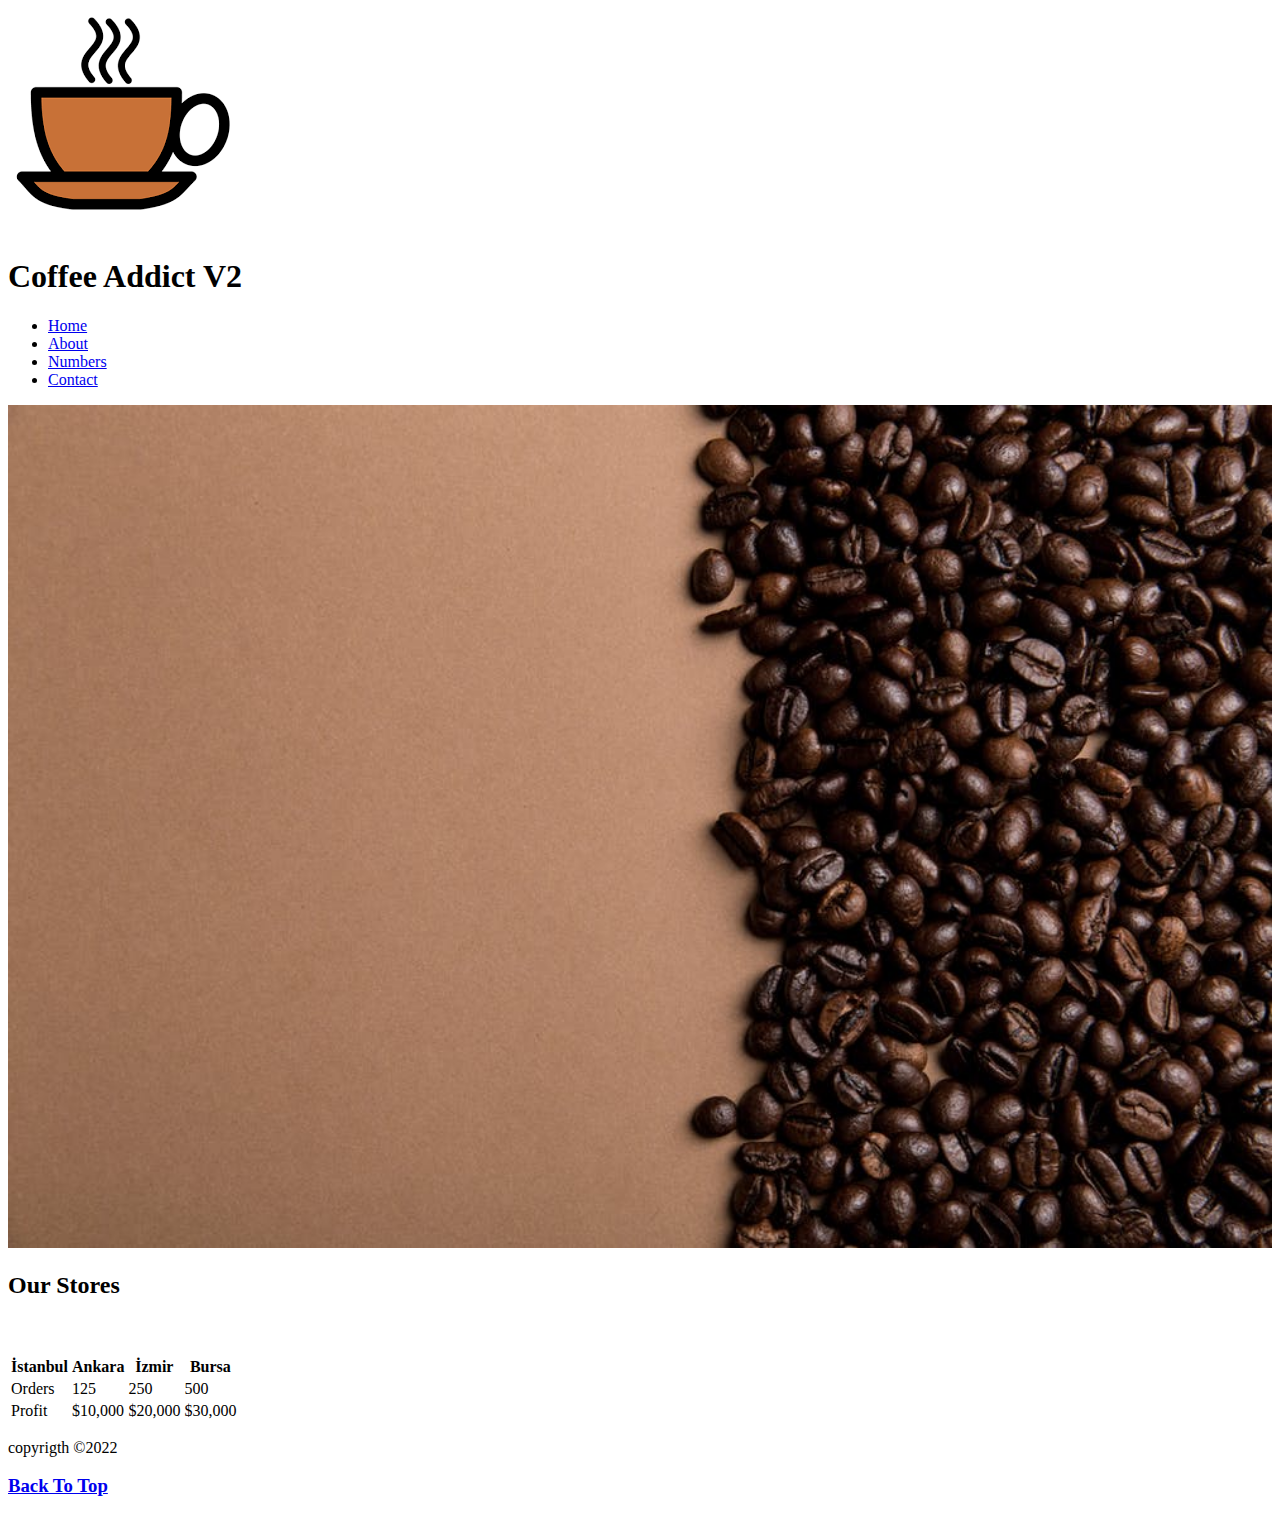
<file: index.html>
<!DOCTYPE html>
<html lang="en">
<head>
  <meta charset="UTF-8">
  <meta http-equiv="X-UA-Compatible" content="IE=edge">
  <meta name="viewport" content="width=device-width, initial-scale=1.0">
  <title>Document</title>
  <link rel="stylesheet" href="style.css">
  
</head>
<body >

 <img class="fit-picture" src="logo.png"  alt="Coffee">
  
  <h1> Coffee Addict V2</h1>
  
  <ul>
    <li><a href="index.html">Home</a></li>
    <li><a href="about.html">About</a></li>
    <li><a href="number.html">Numbers</a></li>
    <li><a href="contact.html">Contact</a></li>
  </ul>
  
  <img  src="background.jpeg"  alt="Coffee Piece" width= 100%> <br>
     
     <h2> Our Stores </h2>

     <br>
     <br>

       <table>
    <thead>
     <tr>
      <th>İstanbul</th>
      <th>Ankara</th>
      <th>İzmir</th>
      <th>Bursa</th>
      
    </tr>
    </thead>
    <tbody>
    <tr>
    <td>Orders</td>
    <td>125</td>
    <td>250</td>
    <td>500</td>
   
      </tr>
    <td>Profit</td>
    <td>$10,000</td>
    <td>$20,000</td>
    <td>$30,000</td>
  
      </tbody>
  </table>
  
<p>copyrigth ©2022</p>

<h3><a href="#">Back To Top</a></h3>
  
     
</body>
</html>
</file>
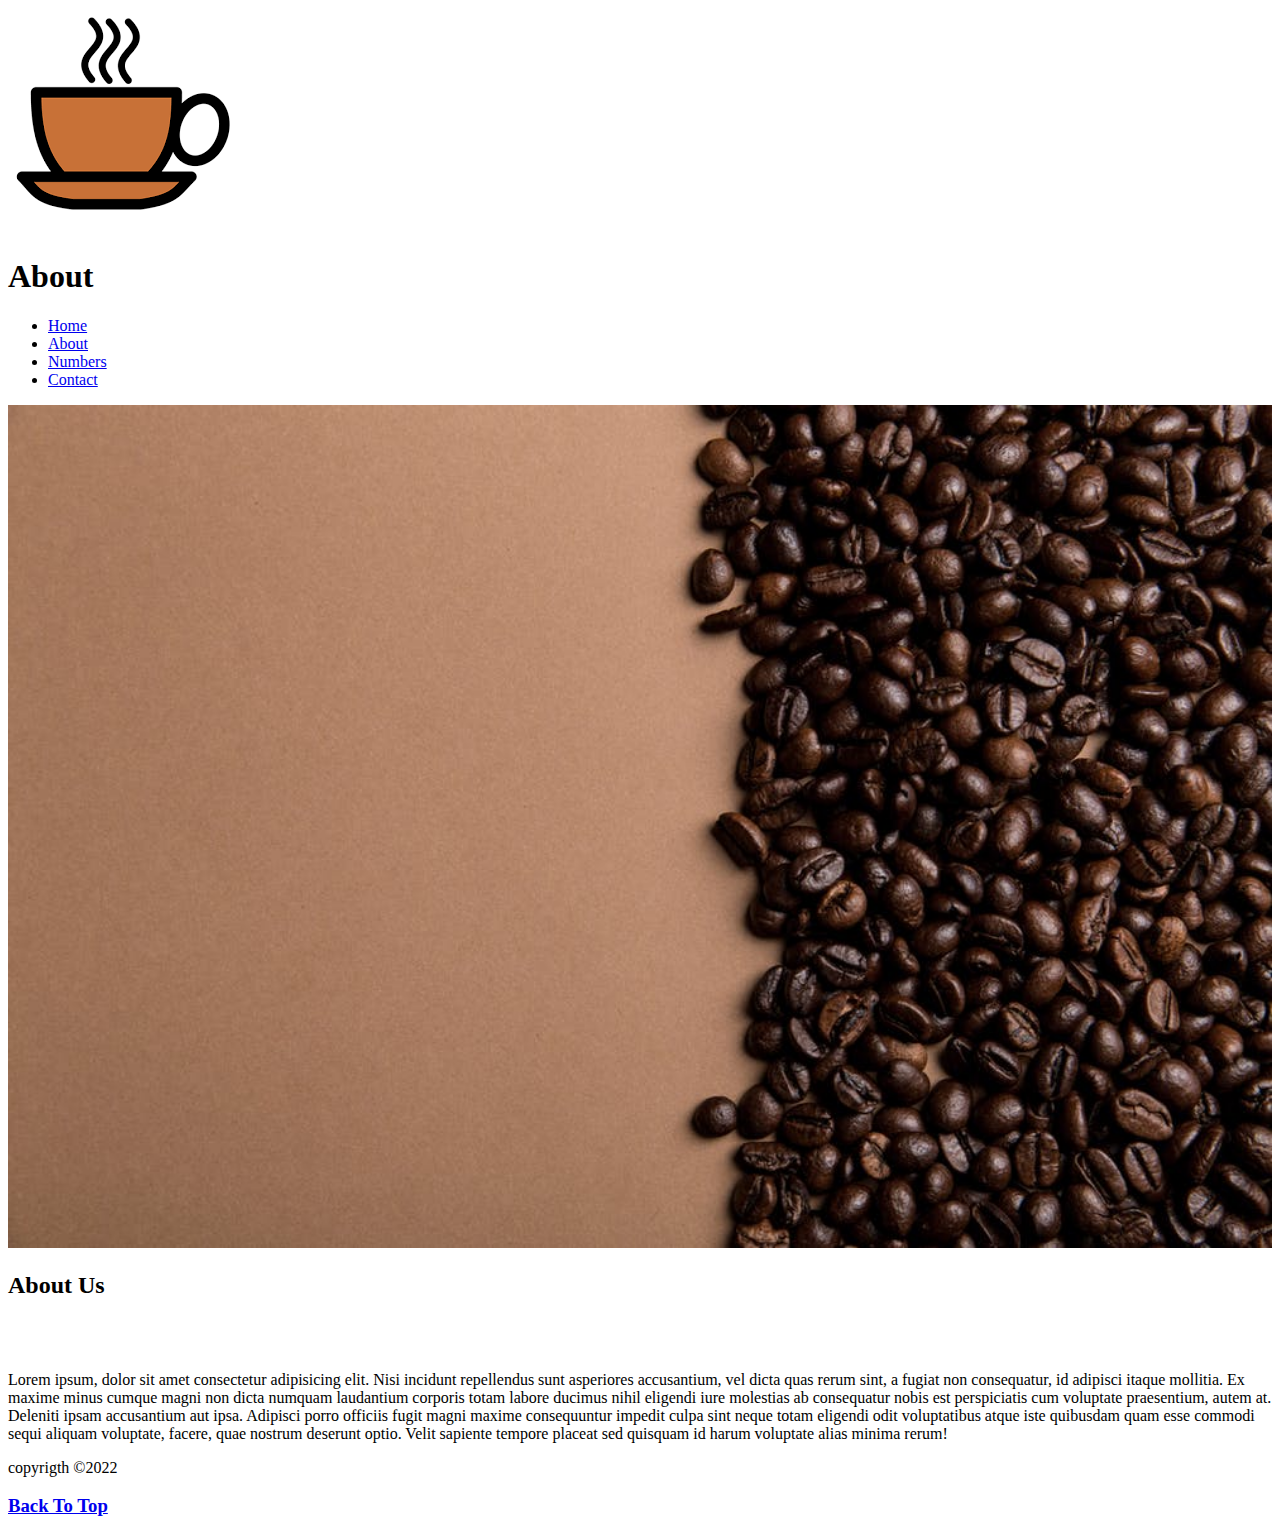
<file: about.html>
<!DOCTYPE html>
<html lang="en">
<head>
  <meta charset="UTF-8">
  <meta http-equiv="X-UA-Compatible" content="IE=edge">
  <meta name="viewport" content="width=device-width, initial-scale=1.0">
  <title>Document</title>
  <link rel="stylesheet" href="style.css">
  
</head>
<body >

 <img class="fit-picture" src="logo.png"  alt="Coffee">
  
  <h1> About</h1>
  
  <ul>
    <li><a href="index.html">Home</a></li>
    <li><a href="about.html">About</a></li>
    <li><a href="number.html">Numbers</a></li>
    <li><a href="contact.html">Contact</a></li>
  </ul>
  
  <img  src="background.jpeg"  alt="Coffee Piece" width= 100%> <br>
     
     <h2> About Us </h2>

     <br>
     <br>

       <p>Lorem ipsum, dolor sit amet consectetur adipisicing elit. Nisi incidunt repellendus sunt asperiores accusantium, vel dicta quas rerum sint, a fugiat non consequatur, id adipisci itaque mollitia. Ex maxime minus cumque magni non dicta numquam laudantium corporis totam labore ducimus nihil eligendi iure molestias ab consequatur nobis est perspiciatis cum voluptate praesentium, autem at. Deleniti ipsam accusantium aut ipsa. Adipisci porro officiis fugit magni maxime consequuntur impedit culpa sint neque totam eligendi odit voluptatibus atque iste quibusdam quam esse commodi sequi aliquam voluptate, facere, quae nostrum deserunt optio. Velit sapiente tempore placeat sed quisquam id harum voluptate alias minima rerum!</p>
  
<p>copyrigth ©2022</p>

<h3><a href="#">Back To Top</a></h3>
  
     
</body>
</html>
</file>
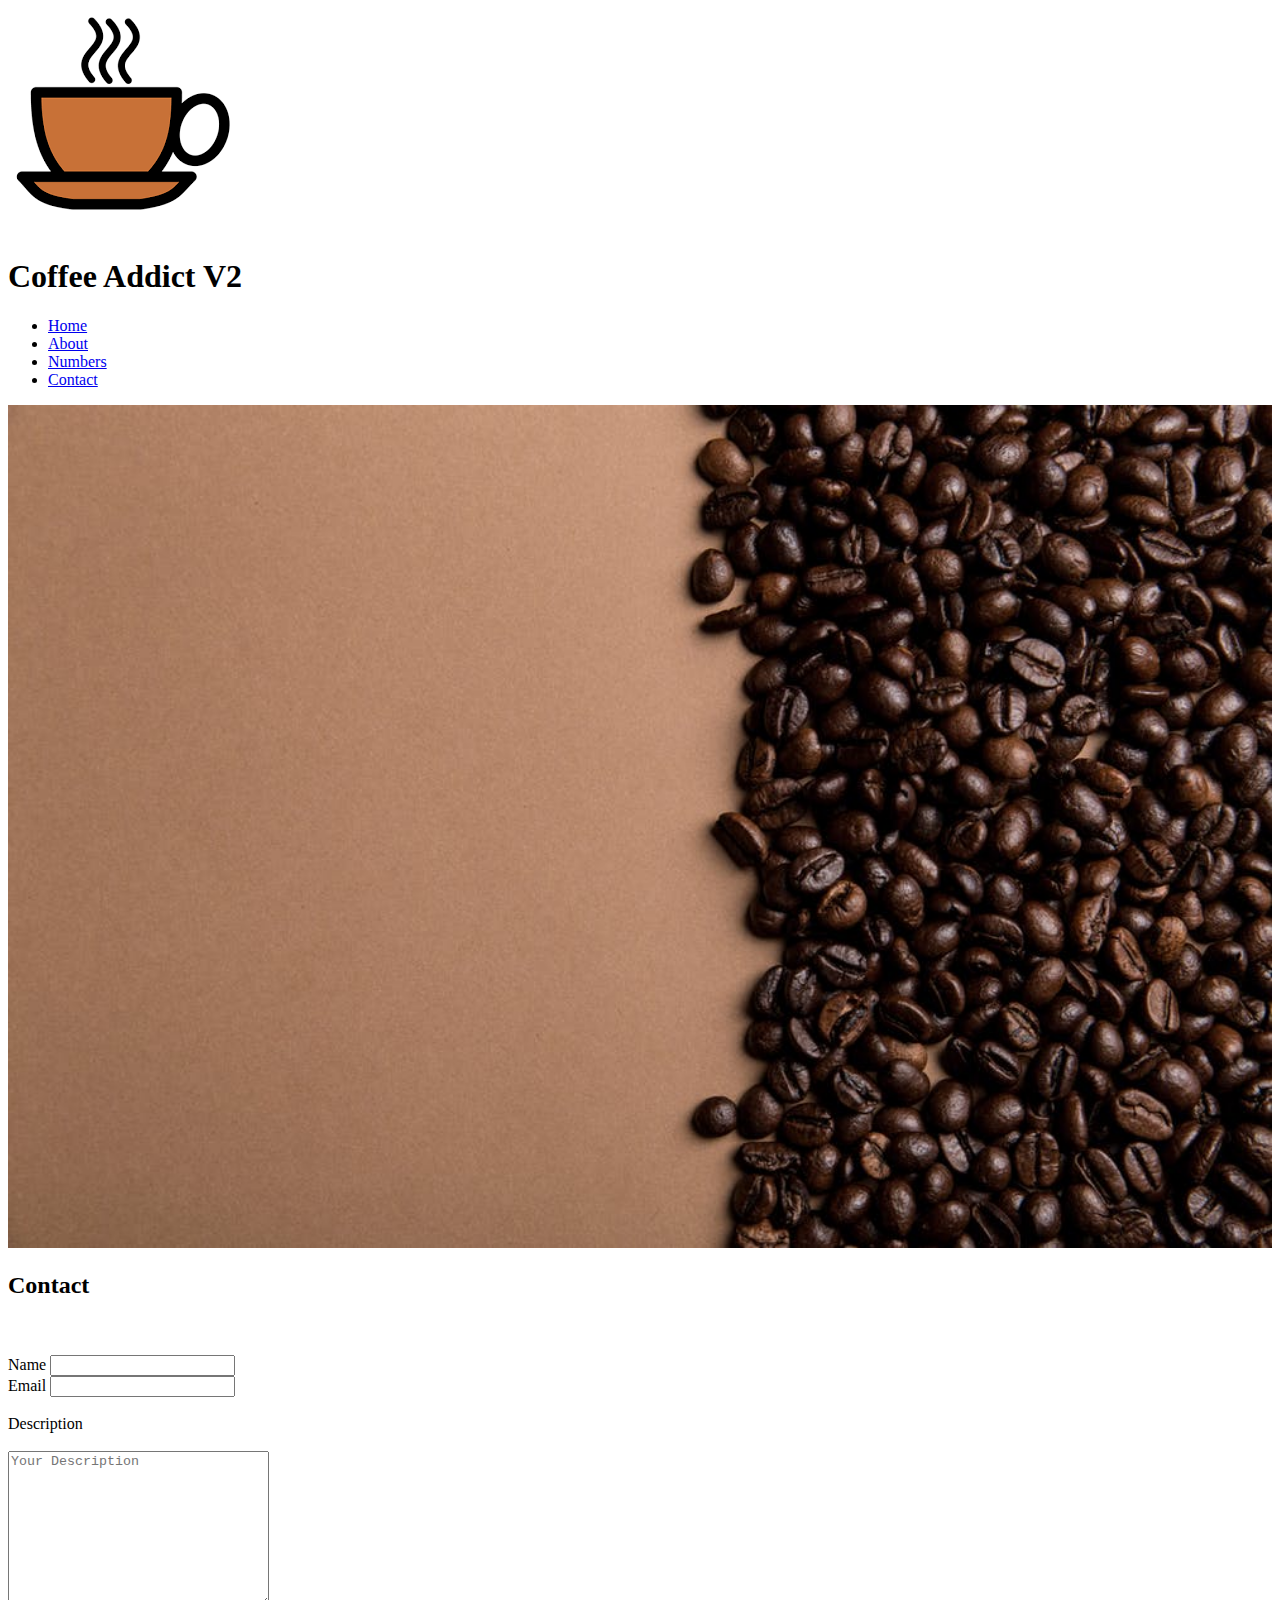
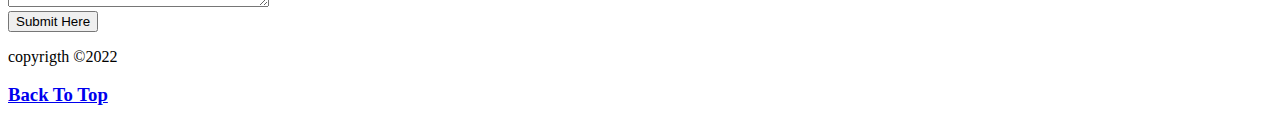
<file: contact.html>
<!DOCTYPE html>
<html lang="en">

<head>
  <meta charset="UTF-8">
  <meta http-equiv="X-UA-Compatible" content="IE=edge">
  <meta name="viewport" content="width=device-width, initial-scale=1.0">
  <title>Document</title>
  <link rel="stylesheet" href="style.css">

</head>

<body>

  <img class="fit-picture" src="logo.png" alt="Coffee">

  <h1> Coffee Addict V2</h1>

  <ul>
    <li><a href="index.html">Home</a></li>
    <li><a href="about.html">About</a></li>
    <li><a href="number.html">Numbers</a></li>
    <li><a href="contact.html">Contact</a></li>
  </ul>

  <img src="background.jpeg" alt="Coffee Piece" width=100%> <br>

  <h2> Contact </h2>

  <br>
  <br>

  <form action="">
    <label for="name">Name</label>
    <input type="text" id="name" name="q">
  
<br>

    <label for="mail">Email</label>
    <input type="email" id="mail" name="q" required>
  
  <br>
  <br>
<label for="Description">Description</label>
<br>
<br>
<textarea name="Description" id="Description" cols="30" rows="10" placeholder="Your Description"></textarea>
<br> 

<button>Submit Here </button>
</form>

  <p>copyrigth ©2022</p>

  <h3><a href="#">Back To Top</a></h3>


</body>

</html>
</file>
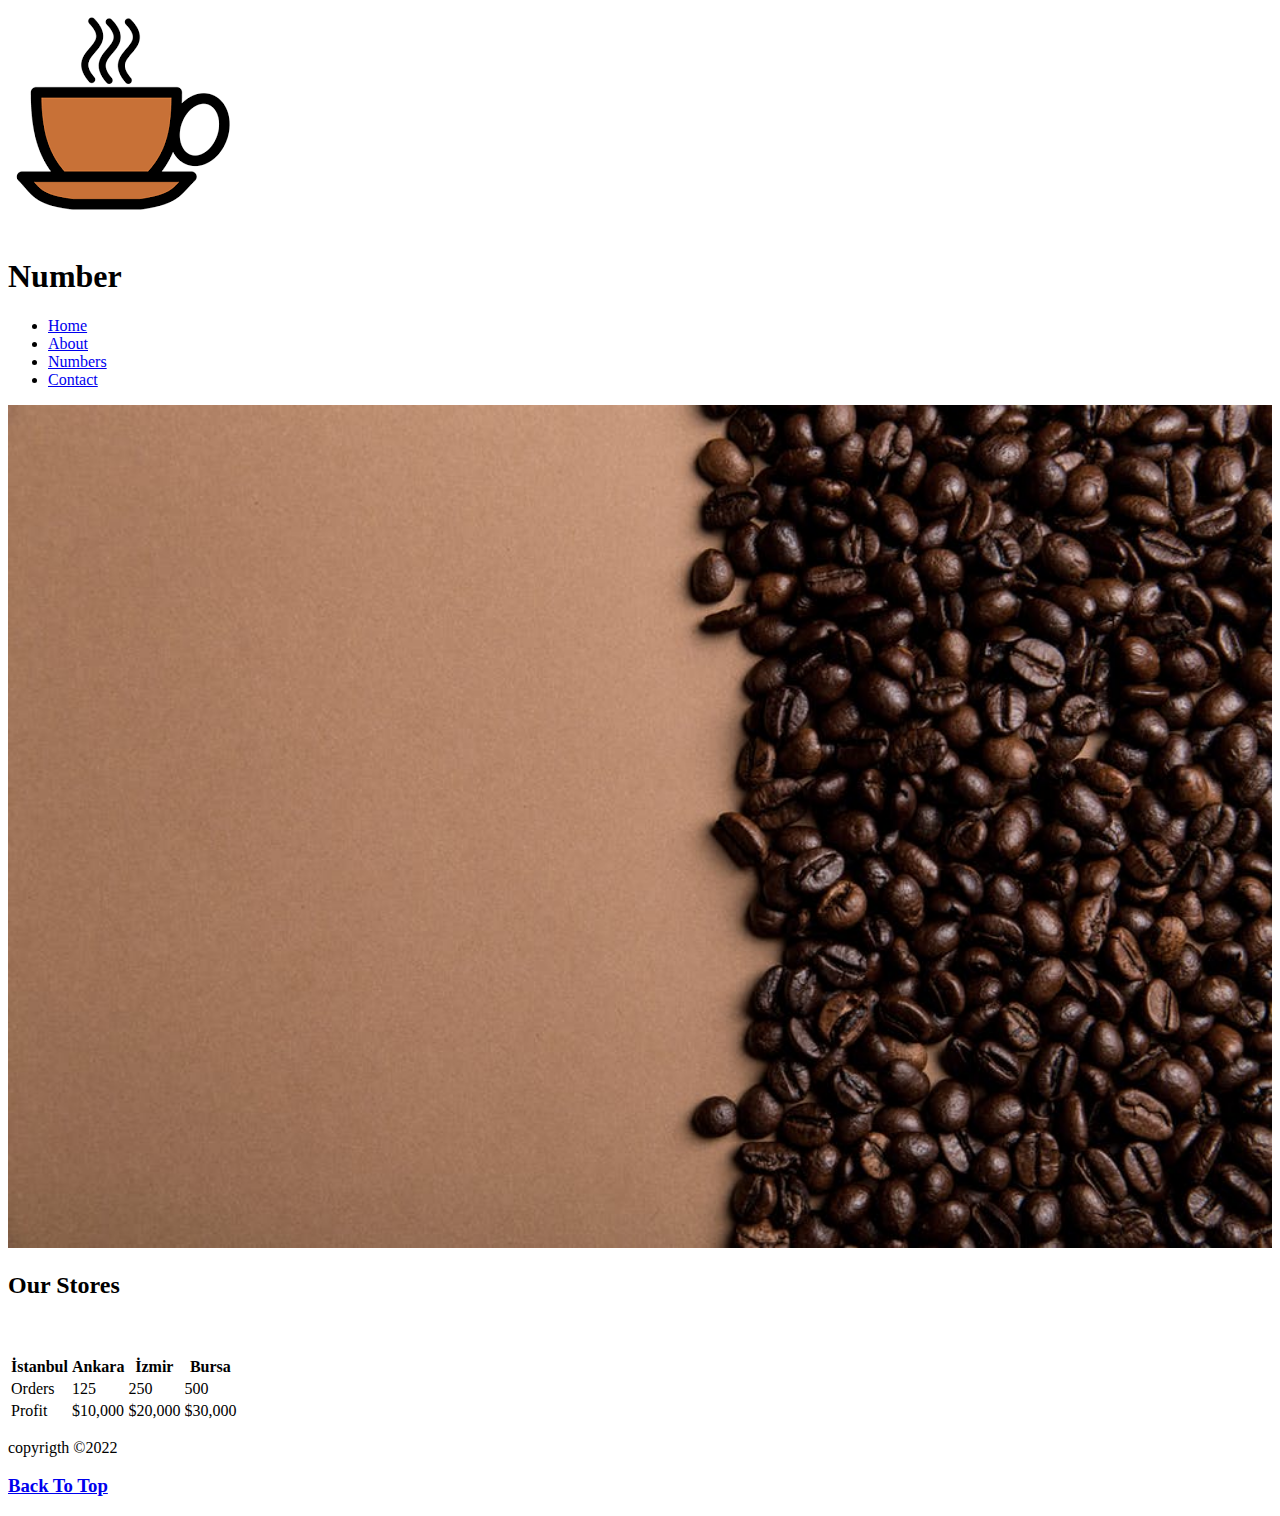
<file: number.html>
<!DOCTYPE html>
<html lang="en">
<head>
  <meta charset="UTF-8">
  <meta http-equiv="X-UA-Compatible" content="IE=edge">
  <meta name="viewport" content="width=device-width, initial-scale=1.0">
  <title>Document</title>
  <link rel="stylesheet" href="style.css">
  
</head>
<body >

 <img class="fit-picture" src="logo.png"  alt="Coffee">
  
  <h1> Number</h1>
  
  <ul>
    <li><a href="index.html">Home</a></li>
    <li><a href="about.html">About</a></li>
    <li><a href="number.html">Numbers</a></li>
    <li><a href="contact.html">Contact</a></li>
  </ul>
  
  <img  src="background.jpeg"  alt="Coffee Piece" width= 100%> <br>
     
     <h2> Our Stores </h2>

     <br>
     <br>

       <table>
    <thead>
     <tr>
      <th>İstanbul</th>
      <th>Ankara</th>
      <th>İzmir</th>
      <th>Bursa</th>
      
    </tr>
    </thead>
    <tbody>
    <tr>
    <td>Orders</td>
    <td>125</td>
    <td>250</td>
    <td>500</td>
   
      </tr>
    <td>Profit</td>
    <td>$10,000</td>
    <td>$20,000</td>
    <td>$30,000</td>
  
      </tbody>
  </table>
  
<p>copyrigth ©2022</p>

<h3><a href="#">Back To Top</a></h3>
  
     
</body>
</html>
</file>
<file: style.css>
body{
    
  }
  li{
    
  }
  h1{
   
  }
</file>
